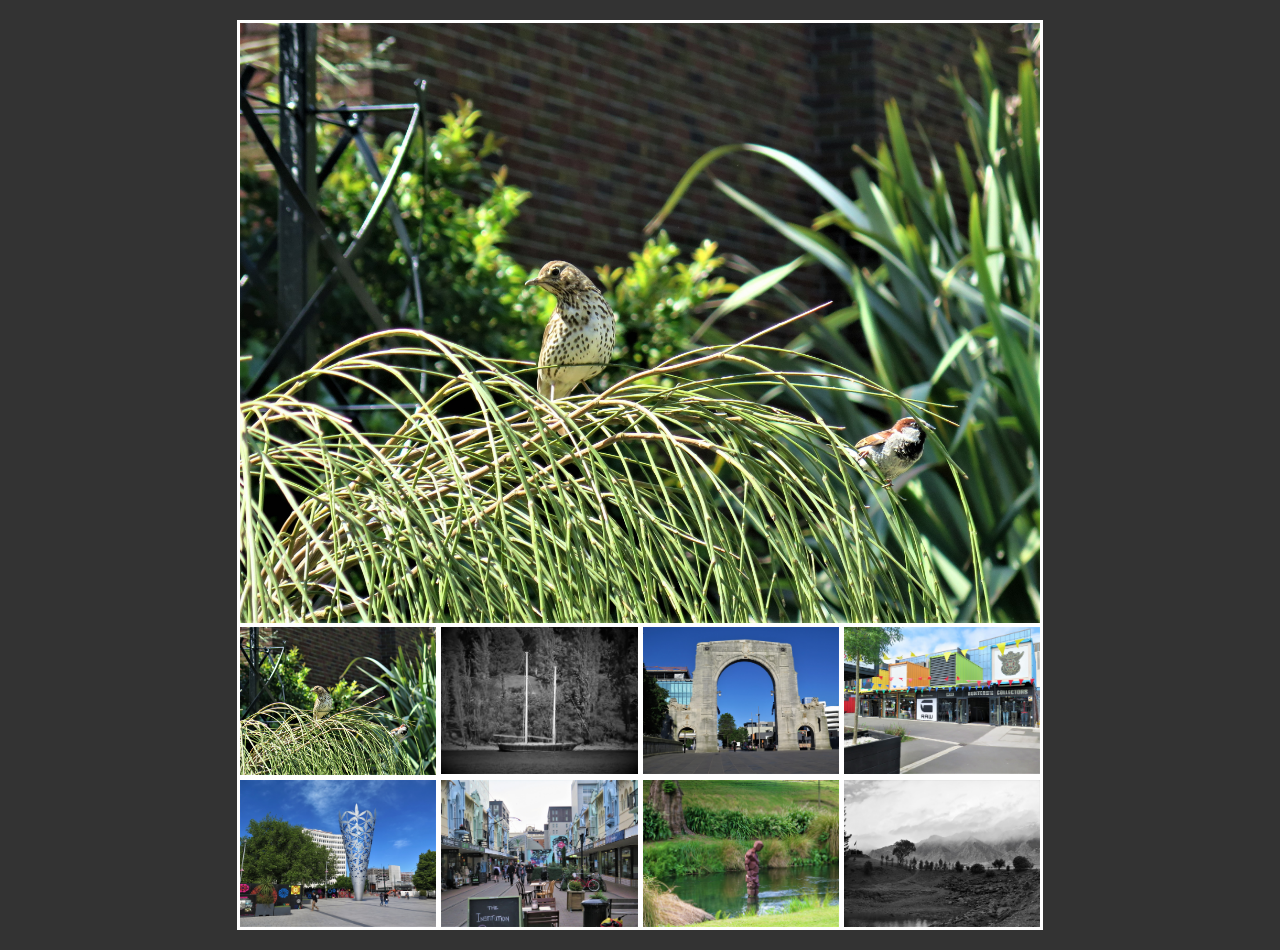
<file: Image_Gallery_ES6/index.html>
<!DOCTYPE html>
<html lang="en">
<head>
    <meta charset="UTF-8">
    <meta name="viewport" content="width=device-width, initial-scale=1.0">
    <meta http-equiv="X-UA-Compatible" content="ie=edge">
    <title>Thumbnail Gallery</title>
    <link rel="icon" href="img\logo.jpg"/>
    <link rel="stylesheet" href="style.css">
</head>
<body>
    <div class="container">
        <div class="main-img">
            <img src="img/Birds2.jpg" id="current">
        </div>
        <div class="imgs">
                <img src="img/Birds2.jpg">
                <img src="img/Boat_fade.jpg">
                <img src="img/Bridge_Rememberance2.jpg">
                <img src="img/Christchurch_Centre.jpg">
                <img src="img/Cone.jpg">
                <img src="img/European_Influence_Christchurch2.jpg">
                <img src="img/Sculpture_Avon_River.jpg">
                <img src="img/Wanaka_Black_White2.jpg"> 
        </div>
    </div>    
  <script src="main.js"></script>  
</body>
</html>
</file>
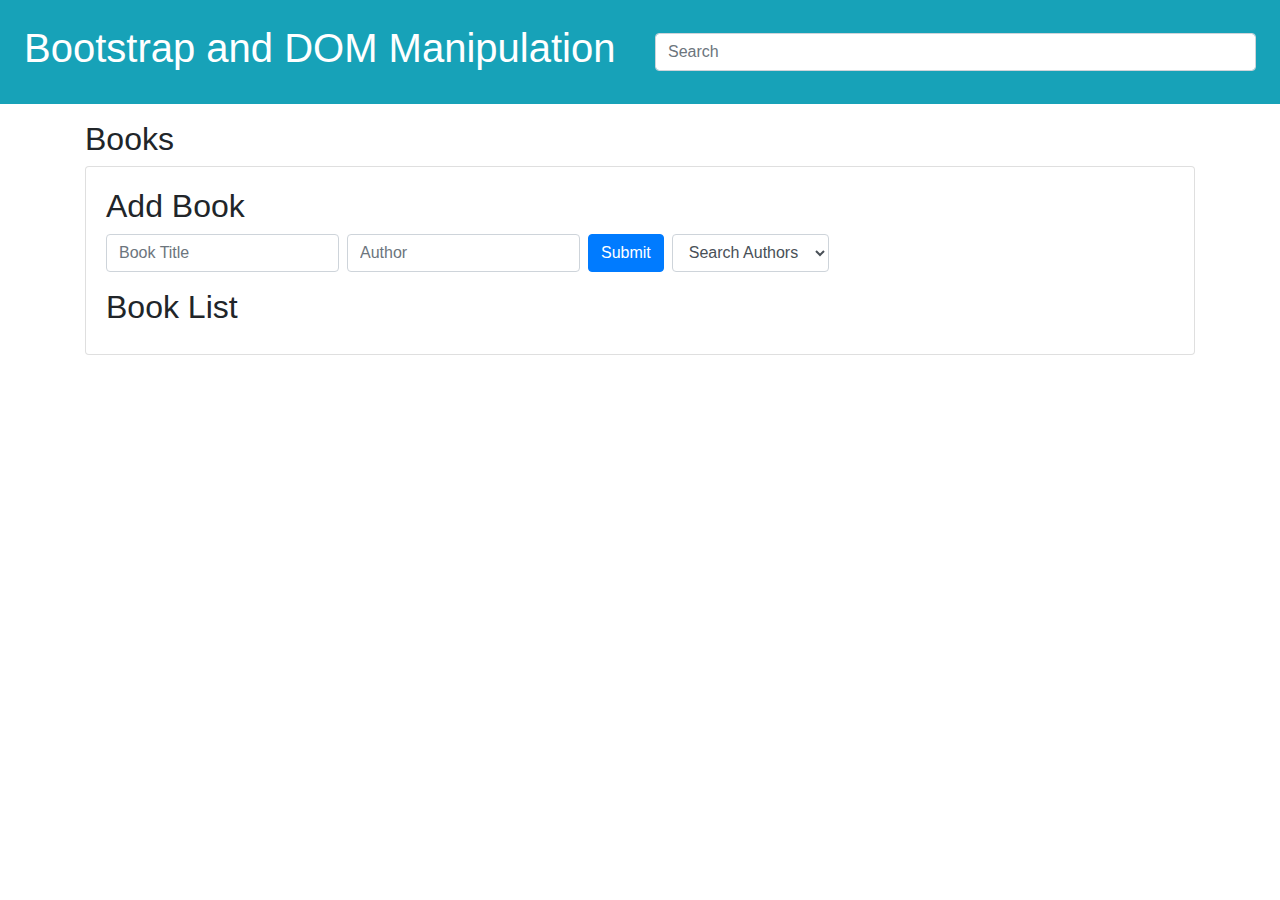
<file: CSS/DOM_Manipulation/BookList/index.html>
<!DOCTYPE html>
<html lang="en">
<head>
  <meta charset="UTF-8">
  <meta name="viewport" content="width=device-width, initial-scale=1.0">
  <meta http-equiv="X-UA-Compatible" content="ie=edge">
  <title>DOM Manipulation</title>
  <link rel="icon" href="img\logo.jpg"/>
  <link rel='stylesheet', href='https://maxcdn.bootstrapcdn.com/bootstrap/4.0.0/css/bootstrap.min.css')>
</head>
<body>
  <header class="bg-info text-white p-4 mb-3">
    <div class="continer">
      <div class="row">
        <div class="col-md-6">
          <h1>Bootstrap and DOM Manipulation</h1>
        </div>
        <div class="col-md-6 align-self-center sm">
          <input type="text" class="form-control" id="filter" placeholder="Search">
        </div>
      </div>
    </div>
  </header>
  <div class="container">
    <div id="output"></div>
    <h2>Books</h2>
    <div class="card card-body">
      <h2 class="title">Add Book</h2>
      <form id="formAdd" class="form-inline mb-3">
        <input id="bookTitle" type="text" class="form-control mr-2" placeholder="Book Title">
        <input id="bookAuthor" type="text" class="form-control mr-2" placeholder="Author">
        <input type="submit" class="btn btn-primary mr-2">
        <select id="select" class="form-control mr-2">
          <option value="#">Search Authors</option>
          <!--<option value="Mary Robinson">Mary Robinson</option>
          <option value="David A Adler">David A Adler</option>
          <option value="Harper Lee">Harper Lee</option>
          <option value="Fannie Flagg">Fannie Flagg</option>-->/
        </select>
      </form>
      <h2>Book List</h2>
        <ul id="items" class="list-group">
          <!--<li class="list-group-item"><h3 id="Books">Book List</h3></li>
          <li class="list-group-item"><a href="#">Everybody Matters</a> written by <a class="author" href="#">Mary Robinson</a><button class="btn-danger btn-sm float-right delete">X</button></li>
          <li class="list-group-item"><a href="#">Harriet Tubman and the Underground Railroad</a> written by <a class="author" href="#">David A Adler</a><button class="btn-danger btn-sm float-right delete">X</button></li>
          <li class="list-group-item"><a href="#">To Kill a Mocking Bird</a> written by <a class="author" href="#">Harper Lee</a><button class="btn-danger btn-sm float-right delete">X</button></li>
          <li class="list-group-item"><a href="#">Fried Green Tomatoes at the Whistle Stop Cafe</a> written by <a class="author" href="#">Fannie Flagg</a><button class="btn-danger btn-sm float-right delete">X</button></li>-->
        </ul>
    </div>
  </div>
  <script src="main.js" type="text/javascript"></script>
</body>
</html>
</file>
<file: Image_Gallery_ES6/style.css>
body{
    margin: 20px;
    padding: 0;
    background: #333;
}

.container{
    max-width: 800px;
    margin: auto;
    border: #fff solid 3px;
    background: #fff;
}

.main-img img, .imgs img{
    width: 100%;
}

.imgs{
    display: grid;
    grid-template-columns: repeat(4, 1fr);
    grid-gap: 5px;
}
</file>
